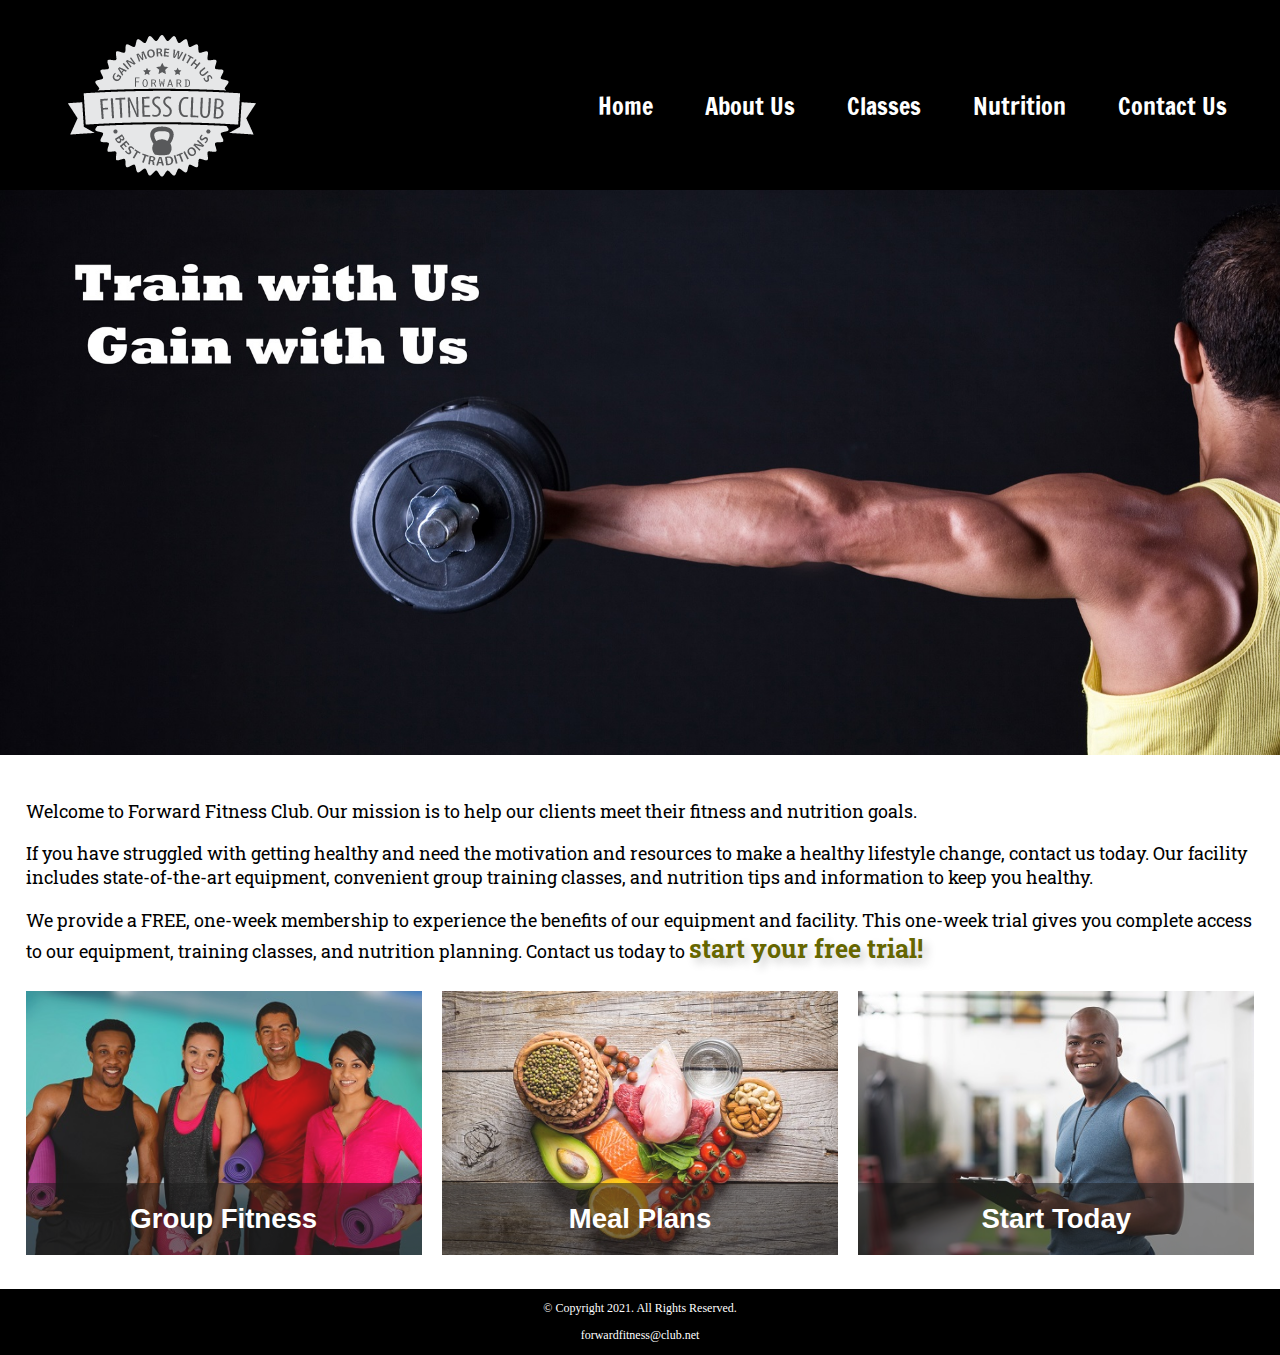
<file: index.html>
<!DOCTYPE html>
<!-- This website template was created by: Student's First Name Student's Last Name -->
<html lang="en">

<head>
	<title>Forward Fitness Club</title>
	<meta charset="utf-8">
	<link rel="stylesheet" href="css/styles.css">
	<meta name="viewport" content="width=device-width, initial-scale=1.0">
	<link href="https://fonts.googleapis.com/css?family=Francois+One|Roboto+Slab&display=swap" rel="stylesheet">
	<link rel="shortcut icon" href="images/favicon.ico">
	<link rel="icon" type="image/png" sizes="32x32" href="images/favicon-32.png">
	<link rel="apple-touch-icon" sizes="180x180" href="images/apple-touch-icon.png">
	<link rel="icon" sizes="192x192" href="images/android-chrome-192.png">
</head>

<body>

	<div id="container">


		<!-- Mobile Nav -->
		<nav class="mobile-nav">
			<div id="menu-links">
				<a href="index.html">Home</a>
				<a href="about.html">About</a>
				<a href="classes.html">Classes</a>
				<a href="nutrition.html">Nutrition</a>
				<a href="contact.html">Contact</a>
			</div>
			<a class="menu-icon" onclick="hamburger()">
				<div>&#9776;</div>
			</a>
		</nav>
		<!-- Use the header area for the website name or logo -->
		<header id="ffc-logo">
			<a href="index.html"><img src="images/forward-fitness-logo.png" alt="Forward Fitness Club logo"></a>
		</header>

		<!-- Tablet, Desktop Nav -->
		<nav class="tablet-desktop">
			<ul>
				<li><a href="index.html">Home</a></li>
				<li><a href="about.html">About Us</a></li>
				<li><a href="classes.html">Classes</a></li>
				<li><a href="nutrition.html">Nutrition</a></li>
				<li><a href="contact.html">Contact Us</a></li>
			</ul>
		</nav>

		<!-- Hero Image -->
		<div id="hero" class="tablet-desktop">
			<img src="images/hero-image.jpg" alt="left arm extended holding a weight">
		</div>

		<!-- Use the main area to add the main content of the webpage -->
		<main>

			<div class="mobile">

				<p>Welcome to Forward Fitness Club. Our mission is to help our clients meet their fitness and nutrition goals.</p>

				<h3>FREE One-Week Trial Membership!</h3>
				<p>Call Us Today to Get Started</p>
				<p class="tel-link"><a href="tel:8145559608">(814) 555-9608</a></p>

				<h4>Fitness Club Hours:</h4>
				<ul class="hours">
					<li>Mon - Thu: 6:00am - 6:00pm</li>
					<li>Friday: 6:00am - 4:00pm</li>
					<li>Saturday: 8:00am - 6:00pm</li>
					<li>Sunday: Closed</li>
				</ul>

			</div>

			<div class="tablet-desktop">

				<p>Welcome to Forward Fitness Club. Our mission is to help our clients meet their fitness and nutrition goals.</p>

				<p>If you have struggled with getting healthy and need the motivation and resources to make a healthy lifestyle change, contact us today. Our facility includes state-of-the-art equipment, convenient group training classes, and nutrition tips
					and information to keep you healthy.</p>

				<p>We provide a FREE, one-week membership to experience the benefits of our equipment and facility. This one-week trial gives you complete access to our equipment, training classes, and nutrition planning. Contact us today to <span
						class="action">start your free trial!</span></p>

			</div>

			<div class="grid">

				<figure class="frame">
					<a href="classes.html"><img src="images/fitness-group.jpg" alt="group of fitness people"></a>
					<figcaption class="pic-text">Group Fitness</figcaption>
				</figure>

				<figure class="frame">
					<a href="nutrition.html"><img src="images/food-heart.jpg" alt="healthy food in the shape of a heart"></a>
					<figcaption class="pic-text">Meal Plans</figcaption>
				</figure>

				<figure class="frame">
					<a href="contact.html"><img src="images/personal-trainer.jpg" alt="personal trainer with a clipboard"></a>
					<figcaption class="pic-text">Start Today</figcaption>
				</figure>

			</div>
			<script src="media/script.js"></script>
		</main>

		<!-- Use the footer area to add webpage footer content -->
		<footer>
			<p>&copy; Copyright 2021. All Rights Reserved.</p>
			<p><a href="mailto:forwardfitness@club.net">forwardfitness@club.net</a></p>
		</footer>

	</div>

</body>

</html>
</file>
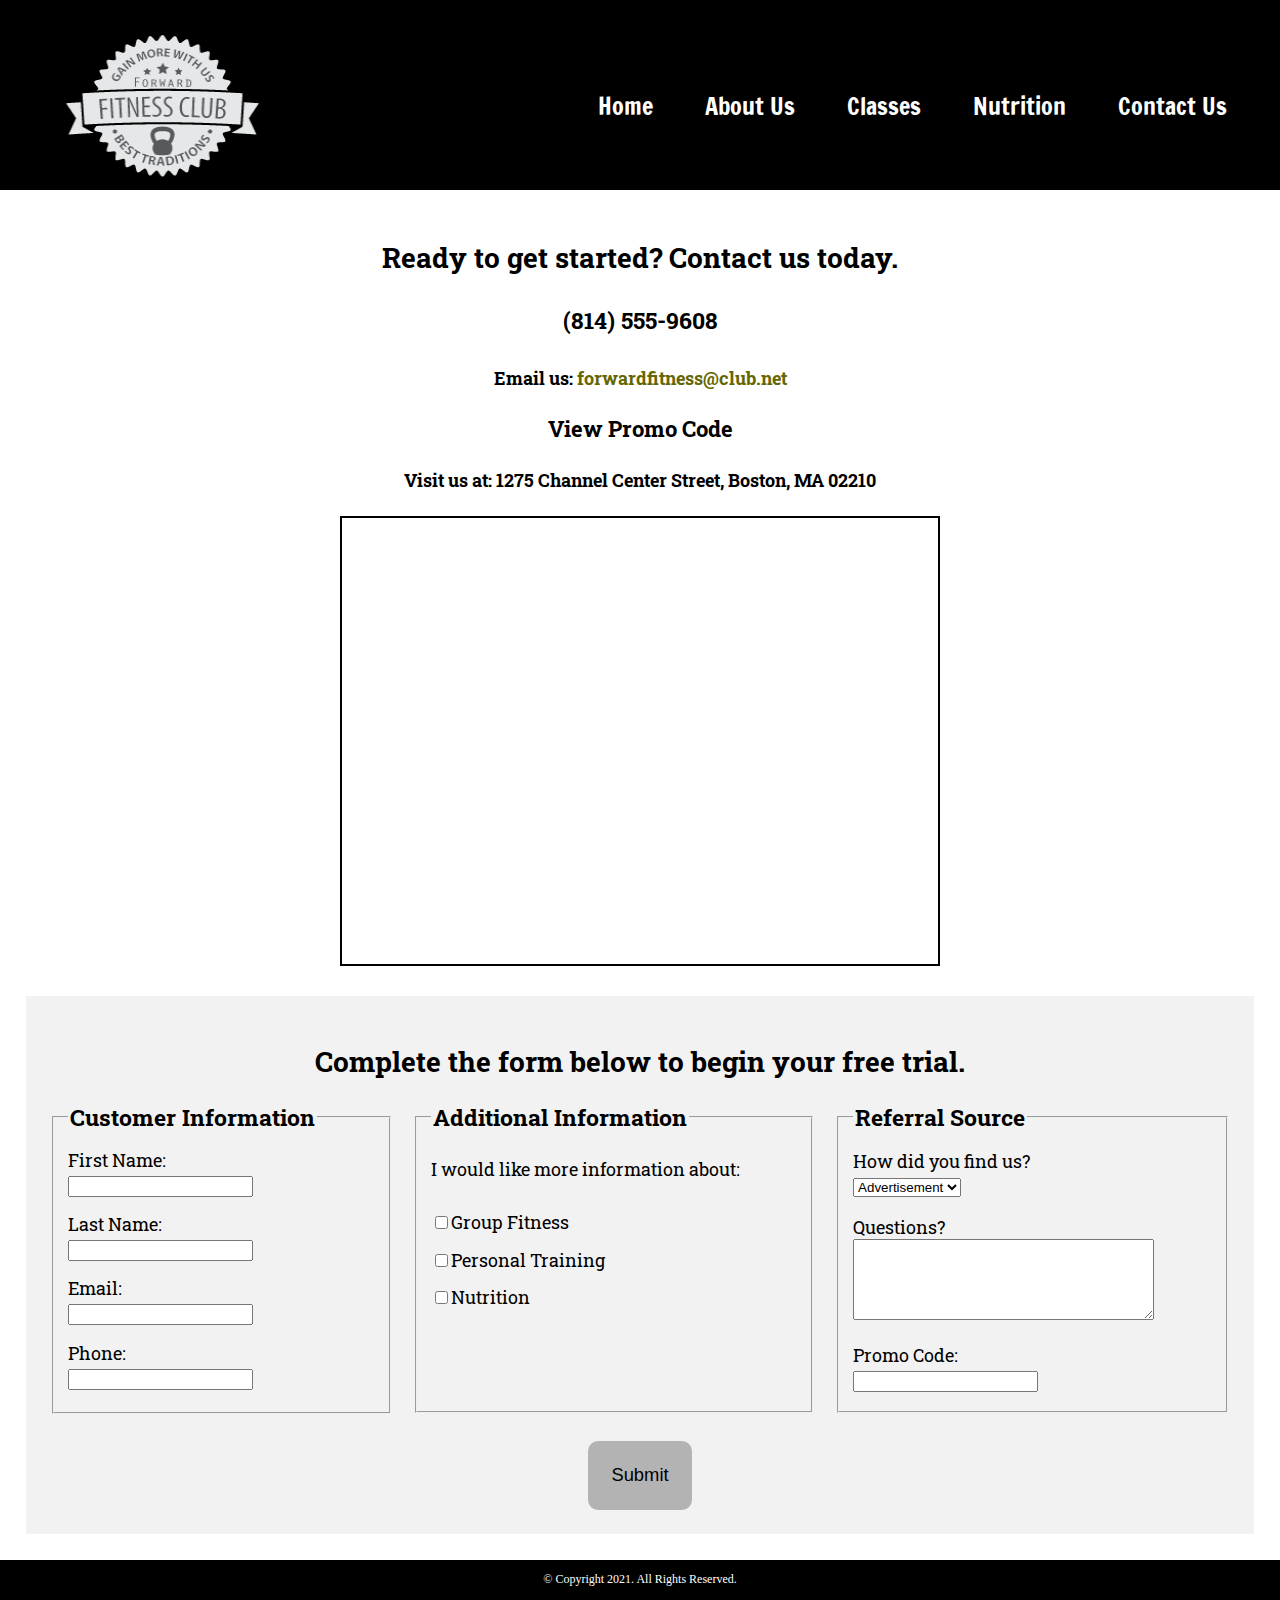
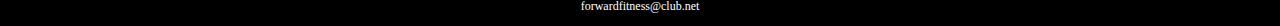
<file: contact.html>
<!DOCTYPE html>
<!-- This website template was created by: Student's First Name Student's Last Name -->
<html lang="en">

<head>
	<title>Forward Fitness Club</title>
	<meta charset="utf-8">
	<link rel="stylesheet" href="css/styles.css">
	<meta name="viewport" content="width=device-width, initial-scale=1.0">
	<link href="https://fonts.googleapis.com/css?family=Francois+One|Roboto+Slab&display=swap" rel="stylesheet">
	<link rel="shortcut icon" href="images/favicon.ico">
	<link rel="icon" type="image/png" sizes="32x32" href="images/favicon-32.png">
	<link rel="apple-touch-icon" sizes="180x180" href="images/apple-touch-icon.png">
	<link rel="icon" sizes="192x192" href="images/android-chrome-192.png">
</head>

<body>

	<div id="container">


		<!-- Mobile Nav -->
		<nav class="mobile-nav">
			<div id="menu-links">
				<a href="index.html">Home</a>
				<a href="about.html">About</a>
				<a href="classes.html">Classes</a>
				<a href="nutrition.html">Nutrition</a>
				<a href="contact.html">Contact</a>
			</div>
			<a class="menu-icon">
				<div>&#9776;</div>
			</a>
		</nav>
		<!-- Use the header area for the website name or logo -->
		<header id="ffc-logo">
			<a href="index.html"><img src="images/forward-fitness-logo.png" alt="Forward Fitness Club logo" height="220" width="297"></a>
		</header>

		<!-- Tablet, Desktop Nav -->
		<nav class="tablet-desktop">
			<ul>
				<li><a href="index.html">Home</a></li>
				<li><a href="about.html">About Us</a></li>
				<li><a href="classes.html">Classes</a></li>
				<li><a href="nutrition.html">Nutrition</a></li>
				<li><a href="contact.html">Contact Us</a></li>
			</ul>
		</nav>

		<!-- Use the main area to add the main content of the webpage -->
		<main>

			<div id="contact">

				<h2>Ready to get started? Contact us today.</h2>
				<h4 class="mobile tel-link"><a href="tel:8145559608">(814) 555-9608</a></h4>
				<h4 class="tablet-desktop tel-num">(814) 555-9608</h4>
				<h4>Email us: <a href="mailto:forwardfitness@club.net" class="contact-email-link">forwardfitness@club.net</a></h4>
				<h3 class="offer" onclick="discount()" id="special">View Promo Code</h3>
				<h4>Visit us at: 1275 Channel Center Street, Boston, MA 02210</h4>

				<iframe
					src="https://www.google.com/maps/embed?pb=!1m18!1m12!1m3!1d2948.8517572084897!2d-71.05362748503984!3d42.34568384400281!2m3!1f0!2f0!3f0!3m2!1i1024!2i768!4f13.1!3m3!1m2!1s0x89e37a7dc2b67e7b%3A0x36ec93427cd9c5f1!2sChannel+Center+St%2C+Boston%2C+MA+02210!5e0!3m2!1sen!2sus!4v1558137213400!5m2!1sen!2sus"
					width="600" height="450" allowfullscreen class="map"></iframe>

			</div>

			<div id="form">

				<h2>Complete the form below to begin your free trial.</h2>

				<form class="form-grid">
					<!-- Start Form -->

					<fieldset>
						<legend>Customer Information</legend>
						<label for="fName">First Name:</label>
						<input type="text" name="fName" id="fName" required>

						<label for="lName">Last Name:</label>
						<input type="text" name="lName" id="lName" required>

						<label for="email">Email:</label>
						<input type="email" name="email" id="email" required>

						<label for="phone">Phone:</label>
						<input type="tel" id="phone" name="phone" required>
					</fieldset>

					<fieldset>
						<legend>Additional Information</legend>
						<p>I would like more information about:</p>

						<label for="grpfit"><input type="checkbox" name="interest" id="grpfit" value="Group Fitness">Group Fitness</label>

						<label for="prtrain"><input type="checkbox" name="interest" id="prtrain" value="Personal Training">Personal Training</label>

						<label for="nutr"><input type="checkbox" name="interest" id="nutr" value="Nutrition">Nutrition</label>
					</fieldset>

					<fieldset>
						<legend>Referral Source</legend>
						<label for="reference">How did you find us?</label>
						<select name="reference" id="reference">
							<option value="ad">Advertisement</option>
							<option value="friend">Friend</option>
							<option value="google">Google</option>
							<option value="social">Social Media</option>
							<option value="other">Other</option>
						</select>

						<label for="questions">Questions?</label>
						<textarea id="questions" name="questions" rows="5" cols="35"></textarea>

						<label for="promo">Promo Code:</label>
						<input type="text" id="promo" name="promo">
					</fieldset>

					<input type="submit" id="submit" value="Submit" class="btn">

				</form>

			</div>
			<script src="media/script.js"></script>
		</main>

		<!-- Use the footer area to add webpage footer content -->
		<footer>
			<p>&copy; Copyright 2021. All Rights Reserved.</p>
			<p><a href="mailto:forwardfitness@club.net">forwardfitness@club.net</a></p>
		</footer>

	</div>

</body>

</html>
</file>
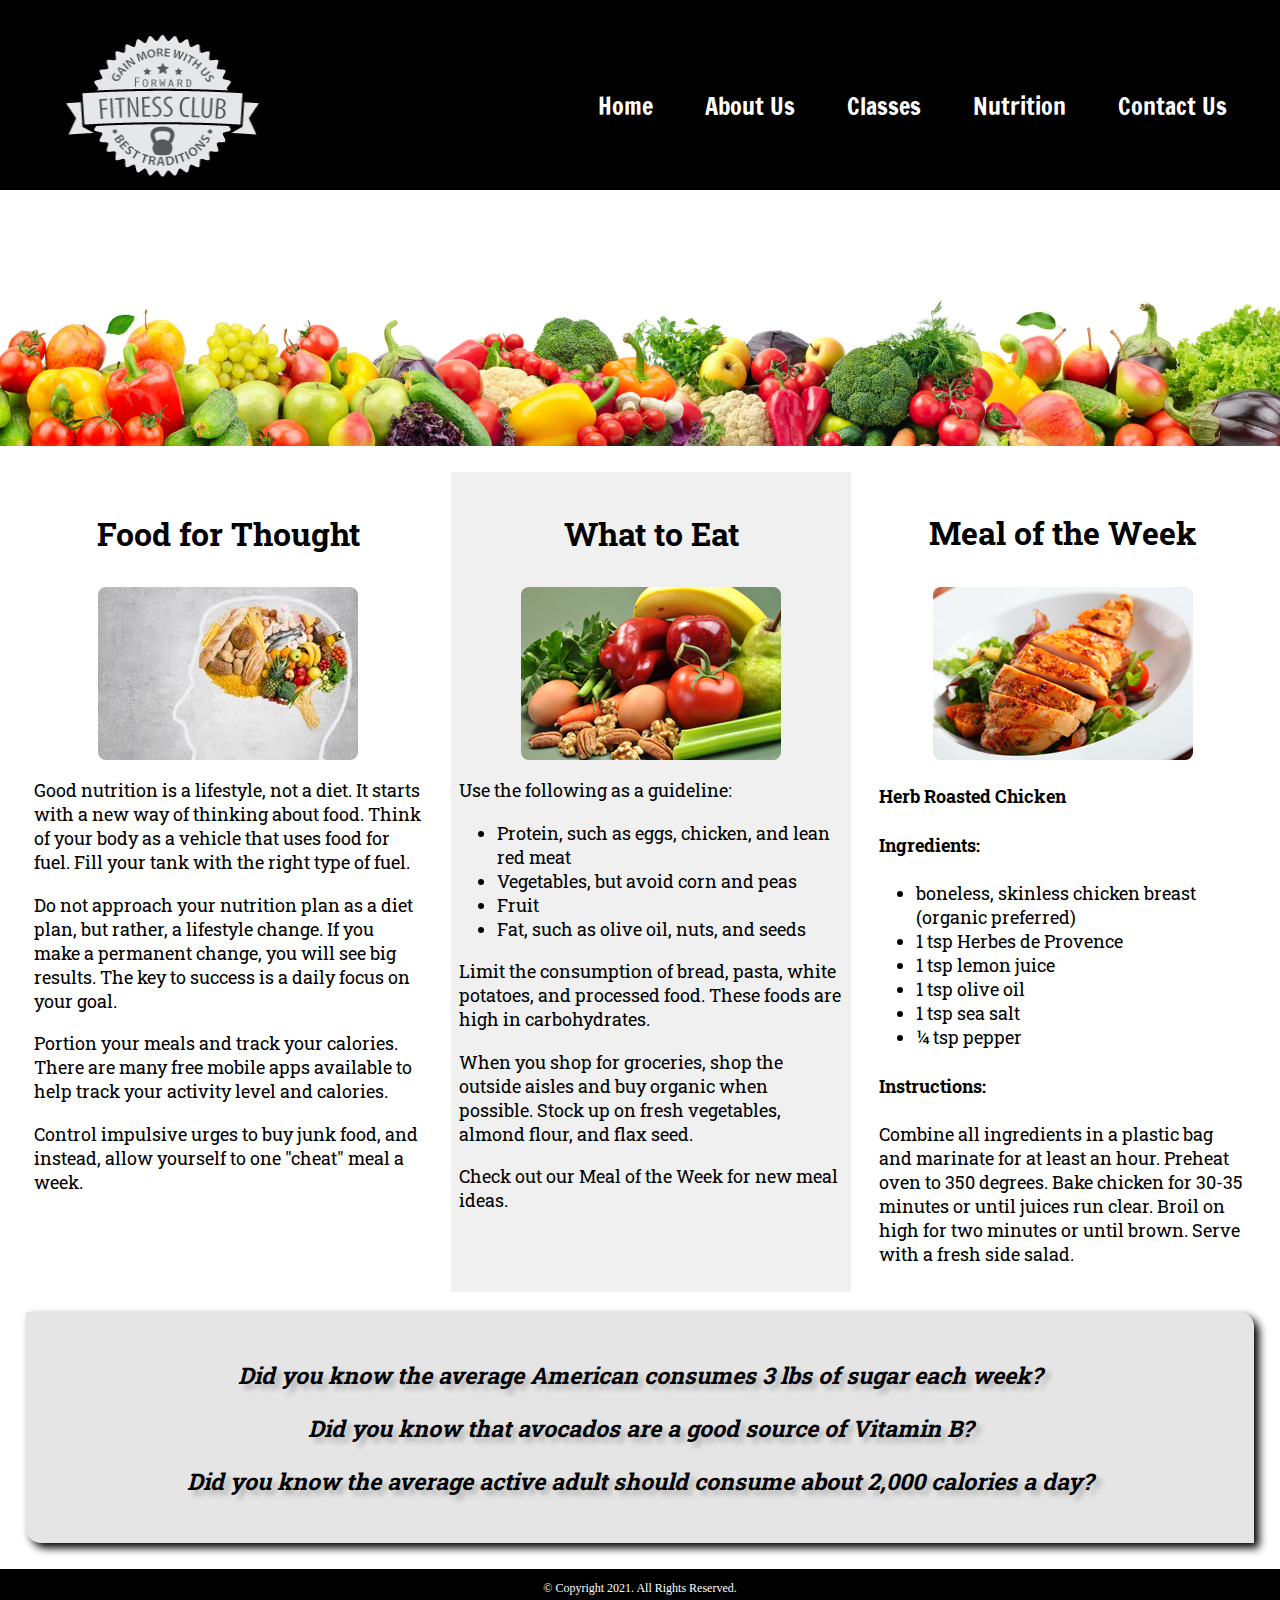
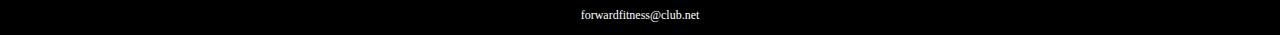
<file: nutrition.html>
<!DOCTYPE html>
<!-- This website template was created by: Student's Name, Current Date -->
<html lang="en">

<head>
	<title>Forward Fitness Club</title>
	<meta charset="utf-8">
	<link rel="stylesheet" href="css/styles.css">
	<meta name="viewport" content="width=device-width, initial-scale=1.0">
	<link href="https://fonts.googleapis.com/css?family=Francois+One|Roboto+Slab&display=swap" rel="stylesheet">
	<link rel="shortcut icon" href="images/favicon.ico">
	<link rel="icon" type="image/png" sizes="32x32" href="images/favicon-32.png">
	<link rel="apple-touch-icon" sizes="180x180" href="images/apple-touch-icon.png">
	<link rel="icon" sizes="192x192" href="images/android-chrome-192.png">
</head>

<body>

	<div id="container">


		<!-- Mobile Nav -->
		<nav class="mobile-nav">
			<div id="menu-links">
				<a href="index.html">Home</a>
				<a href="about.html">About</a>
				<a href="classes.html">Classes</a>
				<a href="nutrition.html">Nutrition</a>
				<a href="contact.html">Contact</a>
			</div>
			<a class="menu-icon">
				<div>&#9776;</div>
			</a>
		</nav>
		<!-- Use the header area for the website name or logo -->
		<header id="ffc-logo">
			<a href="index.html"><img src="images/forward-fitness-logo.png" alt="Forward Fitness Club logo" height="220" width="297"></a>
		</header>

		<!-- Tablet, Desktop Nav -->
		<nav class="tablet-desktop">
			<ul>
				<li><a href="index.html">Home</a></li>
				<li><a href="about.html">About Us</a></li>
				<li><a href="classes.html">Classes</a></li>
				<li><a href="nutrition.html">Nutrition</a></li>
				<li><a href="contact.html">Contact Us</a></li>
			</ul>
		</nav>

		<!-- Nutrition Hero Image -->
		<div id="hero">
			<img src="images/hero-veggies.jpg" alt="fresh vegetables">
		</div>

		<!-- Use the main area to add the main content of the webpage -->
		<main class="grid">

			<article>
				<h3>Food for Thought</h3>
				<img src="images/food-thought.jpg" alt="food for thought image" class="round">
				<p>Good nutrition is a lifestyle, not a diet. It starts with a new way of thinking about food. Think of your body as a vehicle that uses food for fuel. Fill your tank with the right type of fuel.</p>
				<p>Do not approach your nutrition plan as a diet plan, but rather, a lifestyle change. If you make a permanent change, you will see big results. The key to success is a daily focus on your goal.</p>
				<p>Portion your meals and track your calories. There are many free mobile apps available to help track your activity level and calories.</p>
				<p>Control impulsive urges to buy junk food, and instead, allow yourself to one "cheat" meal a week.</p>
			</article>

			<article>
				<h3>What to Eat</h3>
				<img src="images/fresh-food.jpg" alt="fresh vegetables, fruit, eggs, and nuts" class="round">
				<p>Use the following as a guideline:</p>
				<ul>
					<li>Protein, such as eggs, chicken, and lean red meat</li>
					<li>Vegetables, but avoid corn and peas</li>
					<li>Fruit</li>
					<li>Fat, such as olive oil, nuts, and seeds</li>
				</ul>
				<p>Limit the consumption of bread, pasta, white potatoes, and processed food. These foods are high in carbohydrates.</p>
				<p>When you shop for groceries, shop the outside aisles and buy organic when possible. Stock up on fresh vegetables, almond flour, and flax seed.</p>
				<p>Check out our Meal of the Week for new meal ideas.</p>
			</article>

			<article>
				<h3>Meal of the Week</h3>
				<img src="images/food-chicken.jpg" alt="herb roasted chicken" class="round">
				<h4>Herb Roasted Chicken</h4>
				<h4>Ingredients:</h4>
				<ul>
					<li>boneless, skinless chicken breast (organic preferred)</li>
					<li>1 tsp Herbes de Provence</li>
					<li>1 tsp lemon juice</li>
					<li>1 tsp olive oil</li>
					<li>1 tsp sea salt</li>
					<li>&frac14; tsp pepper</li>
				</ul>
				<h4>Instructions:</h4>
				<p>Combine all ingredients in a plastic bag and marinate for at least an hour. Preheat oven to 350 degrees. Bake chicken for 30-35 minutes or until juices run clear. Broil on high for two minutes or until brown. Serve with a fresh side salad.
				</p>
			</article>

			<aside class="tablet-desktop grid-item4">
				<p>Did you know the average American consumes 3 lbs of sugar each week?</p>
				<p>Did you know that avocados are a good source of Vitamin B?</p>
				<p>Did you know the average active adult should consume about 2,000 calories a day?</p>
			</aside>

		</main>

		<!-- Use the footer area to add webpage footer content -->
		<footer>
			<p>&copy; Copyright 2021. All Rights Reserved.</p>
			<p><a href="mailto:forwardfitness@club.net">forwardfitness@club.net</a></p>
		</footer>

	</div>
	<script src="media/script.js"></script>
</body>

</html>
</file>
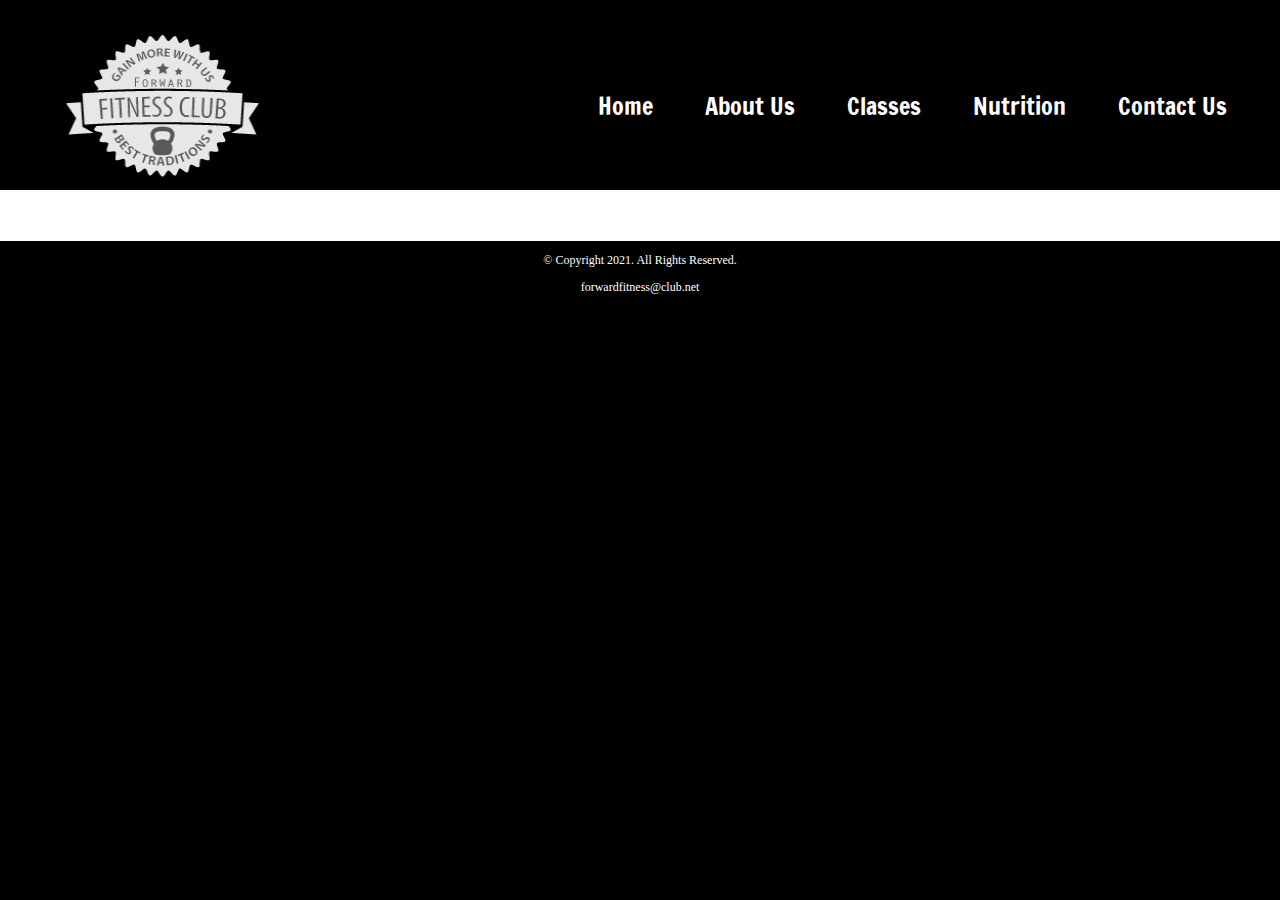
<file: template.html>
<!DOCTYPE html>
<!-- This website template was created by: Student's First Name Student's Last Name -->
<html lang="en">

<head>
	<title>Forward Fitness Club</title>
	<meta charset="utf-8">
	<link rel="stylesheet" href="css/styles.css">
	<meta name="viewport" content="width=device-width, initial-scale=1.0">
	<link href="https://fonts.googleapis.com/css?family=Francois+One|Roboto+Slab&display=swap" rel="stylesheet">
	<link rel="shortcut icon" href="images/favicon.ico">
	<link rel="icon" type="image/png" sizes="32x32" href="images/favicon-32.png">
	<link rel="apple-touch-icon" sizes="180x180" href="images/apple-touch-icon.png">
	<link rel="icon" sizes="192x192" href="images/android-chrome-192.png">
</head>

<body>

	<div id="container">


		<!-- Mobile Nav -->
		<nav class="mobile-nav">
			<div id="menu-links">
				<a href="index.html">Home</a>
				<a href="about.html">About</a>
				<a href="classes.html">Classes</a>
				<a href="nutrition.html">Nutrition</a>
				<a href="contact.html">Contact</a>
			</div>
			<a class="menu-icon">
				<div>&#9776;</div>
			</a>
		</nav>
		<!-- Use the header area for the website name or logo -->
		<header id="ffc-logo">
			<a href="index.html"><img src="images/forward-fitness-logo.png" alt="Forward Fitness Club logo" height="220" width="297"></a>
		</header>

		<!-- Tablet, Desktop Nav -->
		<nav class="tablet-desktop">
			<ul>
				<li><a href="index.html">Home</a></li>
				<li><a href="about.html">About Us</a></li>
				<li><a href="classes.html">Classes</a></li>
				<li><a href="nutrition.html">Nutrition</a></li>
				<li><a href="contact.html">Contact Us</a></li>
			</ul>
		</nav>

		<!-- Use the main area to add the main content of the webpage -->
		<main>
		</main>

		<!-- Use the footer area to add webpage footer content -->
		<footer>
			<p>&copy; Copyright 2021. All Rights Reserved.</p>
			<p><a href="mailto:forwardfitness@club.net">forwardfitness@club.net</a></p>
		</footer>

	</div>
	<script src="media/script.js"></script>
</body>

</html>
</file>
<file: css/styles.css>
/*
Author:
Date:
File Name: styles.css
*/
/* CSS Reset */
body, header, nav, main, footer, h1, div, img, ul, figure, figcaption, section,
article, aside, audio, video {
  margin: 0;
  padding: 0;
  border: 0;
}

/* Style rules for body and images */
body {
  background-color: #000;
}

img, video {
  max-width: 100%;
  display: block;
}

/* Style rule for box sizing applies to all elements */
* {
  box-sizing: border-box;
}

/* Style rules for mobile viewport */
/* Style rule for header */
header {
  top: 0;
  background-color: #000;
  height: 190px;
}

header img {
  margin: 0 auto;
}

/* Style rules for hamburger menu */
.mobile-nav a {
  color: #fff;
  font-family: 'Francois One', sans-serif;
  text-align: center;
  font-size: 2em;
  text-decoration: none;
  padding: 3%;
  display: block;
}

.mobile-nav a.menu-icon {
  display: block;
  position: absolute;
  right: 0;
  top: 0;
}

/* Show mobile class, hide tablet-desktop class and menu-links id */
.mobile {
  display: block;
}

.tablet-desktop, #menu-links {
  display: none;
}

/* Style rules for main content */
main {
  background-color: #fff;
  padding: 2%;
  font-size: 1.15em;
  font-family: 'Roboto Slab', serif;
}

video {
  margin: 0 auto 4%;
}

.mobile h3 {
  text-shadow: 5px 5px 8px #ccc;
}

article {
  padding: 2%;
}

article h3 {
  text-align: center;
}

article img {
  margin: 0 auto;
}

article ul {
  margin-left: 10%;
}

article:nth-of-type(2) {
  background-color: rgba(204, 204, 204, 0.3);
}

.tel-link {
  background-color: #404040;
  padding: 2%;
  margin: 0 auto;
  width: 80%;
  text-align: center;
  border-radius: 5px;
}

.tel-link a {
  color: #fff;
  text-decoration: none;
  font-size: 1.5em;
  display: block;
}

.hours {
  margin-left: 10%;
}

.action {
  font-size: 1.35em;
  color: #666600;
  font-weight: bold;
  text-shadow: 5px 5px 8px #ccc;
}

.frame {
  position: relative;
  max-width: 450px;
  margin: 2% auto;
}

.pic-text {
  position: absolute;
  bottom: 0;
  background: rgba(0, 0, 0, 0.5);
  color: #fff;
  width: 100%;
  padding: 20px;
  text-align: center;
  font-family: Verdana, Arial, sans-serif;
  font-size: 1.5em;
  font-weight: bold;
}

#weights, #cardio, #training {
  margin: 0 2%;
}

.round {
  border-radius: 8px;
}

.external-link {
  color: #666600;
  font-weight: bold;
  text-decoration: none;
}

#contact {
  text-align: center;
}

#contact .contact-email-link {
  color: #666600;
  text-decoration: none;
}

.map {
  border: 2px solid #000;
  width: 95%;
  height: 50%;
}

#form {
  margin-top: 2%;
  background-color: #f2f2f2;
  padding: 2%;
}

#form h2 {
  text-align: center;
}

/* Style rules for form elements */
fieldset, input, select, textarea {
  margin-bottom: 2%;
}

fieldset legend {
  font-weight: bold;
  font-size: 1.25em;
}

label {
  display: block;
  padding-top: 3%;
}

form #submit {
  margin: 0 auto;
  border: none;
  display: block;
  padding: 2%;
  background-color: #b3b3b3;
  font-size: 1em;
  border-radius: 10px;
}

/* Style rules for footer content */
footer p {
  font-size: 0.75em;
  text-align: center;
  color: #fff;
  padding: 0 1em;
}

footer p a {
  color: #fff;
  text-decoration: none;
}

/* Media Query for Tablet Viewport */
@media screen and (min-width: 630px), print {

  /* Tablet Viewport: Show tablet-desktop class, hide mobile class */
  .tablet-desktop {
    display: block;
  }

  .mobile, .mobile-nav {
    display: none;
  }

  /* Tablet Viewport: Style rule for header */
  header {
    padding-bottom: 2%;
  }

  /* Tablet Viewport: Style rules for nav area */
  nav {
    padding: 1%;
    margin-bottom: 1%;
  }

  nav ul {
    list-style-type: none;
    text-align: center;
  }

  nav li {
    font-size: 1.5em;
    font-family: 'Francois One', sans-serif;
    display: inline-block;
    border-right: 1px solid #fff;
  }

  nav li:last-child {
    border-right: none;
  }

  nav li a {
    padding: 0.1em 0.75em;
    display: block;
    color: #fff;
    text-decoration: none;
  }

  /* Tablet Viewport: Style rules for main content area */
  main ul {
    margin: 0 0 4% 10%;
  }

  .grid {
    display: grid;
    grid-template-columns: auto auto auto;
    grid-gap: 20px;
  }

  .pic-text {
    font-size: 1em;
    padding: 10px;
  }

  aside {
    text-align: center;
    font-size: 1.25em;
    font-style: italic;
    font-weight: bold;
    padding: 2%;
    background-color: rgba(204, 204, 204, 0.5);
    box-shadow: 5px 5px 8px #000;
    text-shadow: 5px 5px 5px #b3b3b3;
    border-radius: 0 15px;
  }

  .grid-item4 {
    grid-column: 1 / span 3;
  }

  #exercises {
    border-top: 1px solid #000;
    border-bottom: 1px solid #000;
    background: linear-gradient(to right, #ccc, #fff);
    background-color: #f2f2f2;
    padding: 1% 2%;
  }

  #exercises dt {
    font-weight: bold;
  }

  #exercises dd {
    padding: 0.5% 1% 2% 0;
  }

  .viewer {
    font-weight: bold;
    cursor: pointer;
  }

  #example {
    display: none;
  }

  .tel-num {
    font-size: 1.25em;
  }

  .map {
    width: 600px;
    height: 450px;
  }

  /* Tablet Viewport: Style rules for table */
  table {
    border: 1px solid #000;
    border-collapse: collapse;
    margin: 0 auto;
    width: 100%;
  }

  caption {
    font-size: 1.5em;
    font-weight: bold;
    padding: 1%;
  }

  th, td {
    border: 1px solid #000;
    padding: 2%;
  }

  th {
    background-color: #000;
    color: #fff;
    font-size: 1.15em;
  }

  tr:nth-child(odd) {
    background-color: #ccc;
  }

  /* Tablet Viewport: Style rule for form element */
  form {
    width: 70%;
    margin: 0 auto;
  }
}

/* Tablet Viewport: Animation */
@-webkit-keyframes text-animation {
  0% {
    font-size: 1em;
  }

  50% {
    font-size: 2em;
  }

  100% {
    font-size: 1.35em;
  }
}

@keyframes text-animation {
  0% {
    font-size: 1em;
  }

  50% {
    font-size: 2em;
  }

  100% {
    font-size: 1.35em;
  }
}

figcaption {
  -webkit-animation-name: text-animation;
  animation-name: text-animation;
  -webkit-animation-delay: 3s;
  animation-delay: 3s;
  -webkit-animation-duration: 5s;
  animation-duration: 5s;
}

/* Media Query for Desktop Viewport */
@media screen and (min-width: 1015px), print {

  /* Desktop Viewport: Style rule for header */
  header {
    width: 25%;
    float: left;
    padding-bottom: 0;
  }

  /* Desktop Viewport: Style rules for nav area */
  nav {
    float: right;
    width: 70%;
    margin: 4em 1em 0 0;
  }

  nav ul {
    text-align: right;
  }

  nav li {
    border: none;
  }

  nav li a {
    padding: 0.5em 1em;
  }

  nav li a:hover {
    color: #000;
    background-color: #fff;
    transform: scale(1.3);
  }

  /* Desktop Viewport: Style Rules for main content */
  main {
    clear: left;
  }

  main h1 {
    font-size: 1.8em;
  }

  article h3 {
    font-size: 1.75em;
  }

  .pic-text {
    font-size: 1.5em;
    padding: 20px;
  }

  .frame {
    opacity: 0.9;
  }

  .frame:hover {
    opacity: 1;
    box-shadow: 8px 8px 10px #808080;
    transform: translateY(10px);
  }

  #weights, #cardio, #training {
    width: 29%;
    float: left;
    margin: 0 2%;
  }

  #exercises {
    clear: left;
  }

  .offer:hover {
    transform: scale(1.25);
    cursor: pointer;
  }

  /* Desktop Viewport: Style rules for form elements */
  form {
    width: auto;
  }

  .form-grid {
    display: grid;
    grid-template-columns: auto auto auto;
    grid-gap: 20px;
  }

  .btn {
    grid-column: 1 / span 3;
  }
}

/* Media Query for Large Desktop Viewports */
@media screen and (min-width: 1921px) {
  #container {
    width: 1920px;
    margin: 0 auto;
  }

  table {
    width: 80%;
  }
}

/* Media Query for Print */
@media print {
  body {
    background-color: #fff;
    color: #000;
  }
}
</file>
